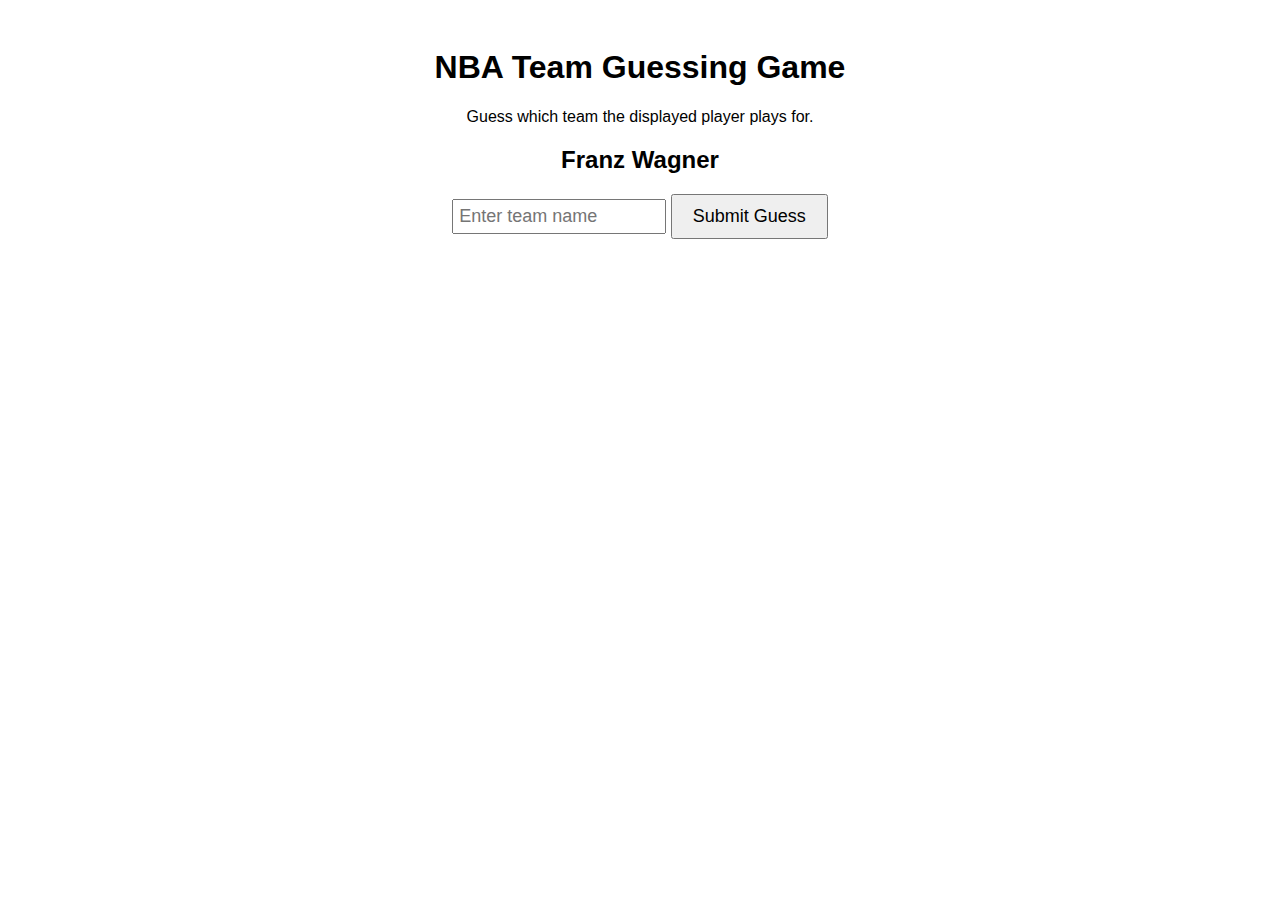
<file: game.html>
<!DOCTYPE html>
<html lang="en">
<head>
    <meta charset="UTF-8">
    <meta name="viewport" content="width=device-width, initial-scale=1.0">
    <title>NBA Team Guessing Game</title>
    <style>
        body {
            font-family: Arial, sans-serif;
            text-align: center;
            padding: 20px;
        }
        .game-container {
            margin-top: 20px;
        }
        input[type="text"] {
            padding: 5px;
            font-size: 18px;
            width: 200px;
        }
        button {
            padding: 10px 20px;
            font-size: 18px;
            cursor: pointer;
        }
        .message {
            margin-top: 20px;
            font-size: 20px;
            font-weight: bold;
        }
    </style>
</head>
<body>
    <h1>NBA Team Guessing Game</h1>
    <p>Guess which team the displayed player plays for.</p>
    
    <div class="game-container">
        <h2 id="player-name">Player Name</h2>
        <input type="text" id="team-guess" placeholder="Enter team name">
        <button onclick="checkAnswer()">Submit Guess</button>
        <div class="message" id="message"></div>
    </div>

    <script>
        const players = [
        { name: "Malcolm Brogdon", team: "Washington Wizards" },
    { name: "Collin Sexton", team: "Utah Jazz" },
    { name: "Chris Paul", team: "San Antonio Spurs" },
    { name: "Deandre Ayton", team: "Portland Trail Blazers" },
    { name: "Donte DiVincenzo", team: "Minnesota Timberwolves" },
    { name: "Andrew Nembhard", team: "Indiana Pacers" },
    { name: "Austin Reaves", team: "Los Angeles Lakers" },
    { name: "Jonathan Kuminga", team: "Golden State Warriors" },
    { name: "Dereck Lively II", team: "Dallas Mavericks" },
    { name: "Nikola Vucevic", team: "Chicago Bulls" },
    { name: "Jalen Suggs", team: "Orlando Magic" },
    { name: "Andrew Wiggins", team: "Golden State Warriors" },
    { name: "Klay Thompson", team: "Dallas Mavericks" },
    { name: "Alex Caruso", team: "Oklahoma City Thunder" },
    { name: "Marcus Smart", team: "Memphis Grizzlies" },
    { name: "Kentavious Caldwell-Pope", team: "Orlando Magic" },
    { name: "Herb Jones", team: "New Orleans Pelicans" },
    { name: "Kyle Kuzma", team: "Washington Wizards" },
    { name: "Trey Murphy III", team: "New Orleans Pelicans" },
    { name: "Naz Reid", team: "Minnesota Timberwolves" },
    { name: "Devin Vassell", team: "San Antonio Spurs" },
    { name: "RJ Barrett", team: "Toronto Raptors" },
    { name: "Malik Monk", team: "Sacramento Kings" },
    { name: "Coby White", team: "Chicago Bulls" },
    { name: "Jalen Green", team: "Houston Rockets" },
    { name: "Josh Hart", team: "New York Knicks" },
    { name: "Tyler Herro", team: "Miami Heat" },
    { name: "Jaden McDaniels", team: "Minnesota Timberwolves" },
    { name: "Brandon Miller", team: "Charlotte Hornets" },
    { name: "Immanuel Quickley", team: "Toronto Raptors" },
    { name: "Anfernee Simons", team: "Portland Trail Blazers" },
    { name: "Michael Porter Jr.", team: "Denver Nuggets" },
    { name: "Brook Lopez", team: "Milwaukee Bucks" },
    { name: "Nix Claxton", team: "Brooklyn Nets" },
    { name: "Myles Turner", team: "Indiana Pacers" },
    { name: "Zach LaVine", team: "Chicago Bulls" },
    { name: "CJ McCollum", team: "New Orleans Pelicans" },
    { name: "Jerami Grant", team: "Portland Trail Blazers" },
    { name: "Fred VanVleet", team: "Houston Rockets" },
    { name: "Jarrett Allen", team: "Cleveland Cavaliers" },
    { name: "Aaron Gordon", team: "Denver Nuggets" },
    { name: "Chet Holmgren", team: "Oklahoma City Thunder" },
    { name: "Darius Garland", team: "Cleveland Cavaliers" },
    { name: "Desmond Bane", team: "Memphis Grizzlies" },
    { name: "Jalen Williams", team: "Oklahoma City Thunder" },
    { name: "Rudy Gobert", team: "Minnesota Timberwolves" },
    { name: "Dejounte Murray", team: "New Orleans Pelicans" },
    { name: "Draymond Green", team: "Golden State Warriors" },
    { name: "Scottie Barnes", team: "Toronto Raptors" },
    { name: "Bradley Beal", team: "Phoenix Suns" },
    { name: "Khris Middleton", team: "Milwaukee Bucks" },
    { name: "Derrick White", team: "Boston Celtics" },
    { name: "OG Anunoby", team: "New York Knicks" },
    { name: "Jaren Jackson Jr.", team: "Memphis Grizzlies" },
    { name: "Jrue Holiday", team: "Boston Celtics" },
    { name: "Trae Young", team: "Atlanta Hawks" },
    { name: "Kristaps Porzingis", team: "Boston Celtics" },
    { name: "Cade Cunningham", team: "Detroit Pistons" },
    { name: "Alperen Sengun", team: "Houston Rockets" },
    { name: "Evan Mobley", team: "Cleveland Cavaliers" },
    { name: "Brandon Miller", team: "New Orleans Pelicans" },
    { name: "Mikal Bridges", team: "New York Knicks" },
    { name: "Franz Wagner", team: "Orlando Magic" },
    { name: "Julius Randle", team: "New York Knicks" },
    { name: "James Harden", team: "Los Angeles Clippers" },
    { name: "DeMar DeRozan", team: "Sacramento Kings" },
    { name: "Tyrese Maxey", team: "Philadelphia 76ers" },
    { name: "Karl-Anthony Towns", team: "New York Knicks" },
    { name: "Bam Adebayo", team: "Miami Heat" },
    { name: "Lauri Markkanen", team: "Utah Jazz" },
    { name: "LaMelo Ball", team: "Charlotte Hornets" },
    { name: "Jamal Murray", team: "Denver Nuggets" },
    { name: "Pascal Siakam", team: "Indiana Pacers" },
    { name: "Paolo Banchero", team: "Orlando Magic" },
    { name: "Tyrese Haliburton", team: "Indiana Pacers" },
    { name: "Giannis Antetokounmpo", team: "Milwaukee Bucks" },
    { name: "Nikola Jokic", team: "Denver Nuggets" },
    { name: "Luka Dončić", team: "Dallas Mavericks" },
    { name: "Stephen Curry", team: "Golden State Warriors" },
    { name: "LeBron James", team: "Los Angeles Lakers" },
    { name: "Jayson Tatum", team: "Boston Celtics" },
    { name: "Anthony Edwards", team: "Minnesota Timberwolves" },
    { name: "Shai Gilgeous-Alexander", team: "Oklahoma City Thunder" },
    { name: "Victor Wembanyama", team: "San Antonio Spurs" },
    { name: "Kevin Durant", team: "Phoenix Suns" },
    { name: "James Wiseman", team: "Detroit Pistons" },
    { name: "Zion Williamson", team: "New Orleans Pelicans" },
    { name: "Jaden Ivey", team: "Detroit Pistons" },
    { name: "Tyrese Haliburton", team: "Indiana Pacers" },
    { name: "Jaren Jackson Jr.", team: "Memphis Grizzlies" },
    { name: "Jokic Nikola", team: "Denver Nuggets" },
    { name: "Chet Holmgren", team: "Oklahoma City Thunder" },
    { name: "Luka Doncic", team: "Dallas Mavericks" },
      
            // Add more players here
        ];

        let currentPlayer = getRandomPlayer();

        // Display random player's name
        document.getElementById("player-name").innerText = currentPlayer.name;

        function getRandomPlayer() {
            return players[Math.floor(Math.random() * players.length)];
        }

        function checkAnswer() {
            const userGuess = document.getElementById("team-guess").value.trim();
            const messageElement = document.getElementById("message");

            if (userGuess.toLowerCase() === currentPlayer.team.toLowerCase()) {
                messageElement.innerText = "Correct! Great job!";
                messageElement.style.color = "green";
            } else {
                messageElement.innerText = `Wrong! The correct team is ${currentPlayer.team}.`;
                messageElement.style.color = "red";
            }

            // Get a new random player after the guess
            currentPlayer = getRandomPlayer();
            document.getElementById("player-name").innerText = currentPlayer.name;
            document.getElementById("team-guess").value = ""; // Clear the input field
        }
    </script>
</body>
</html>
</file>
